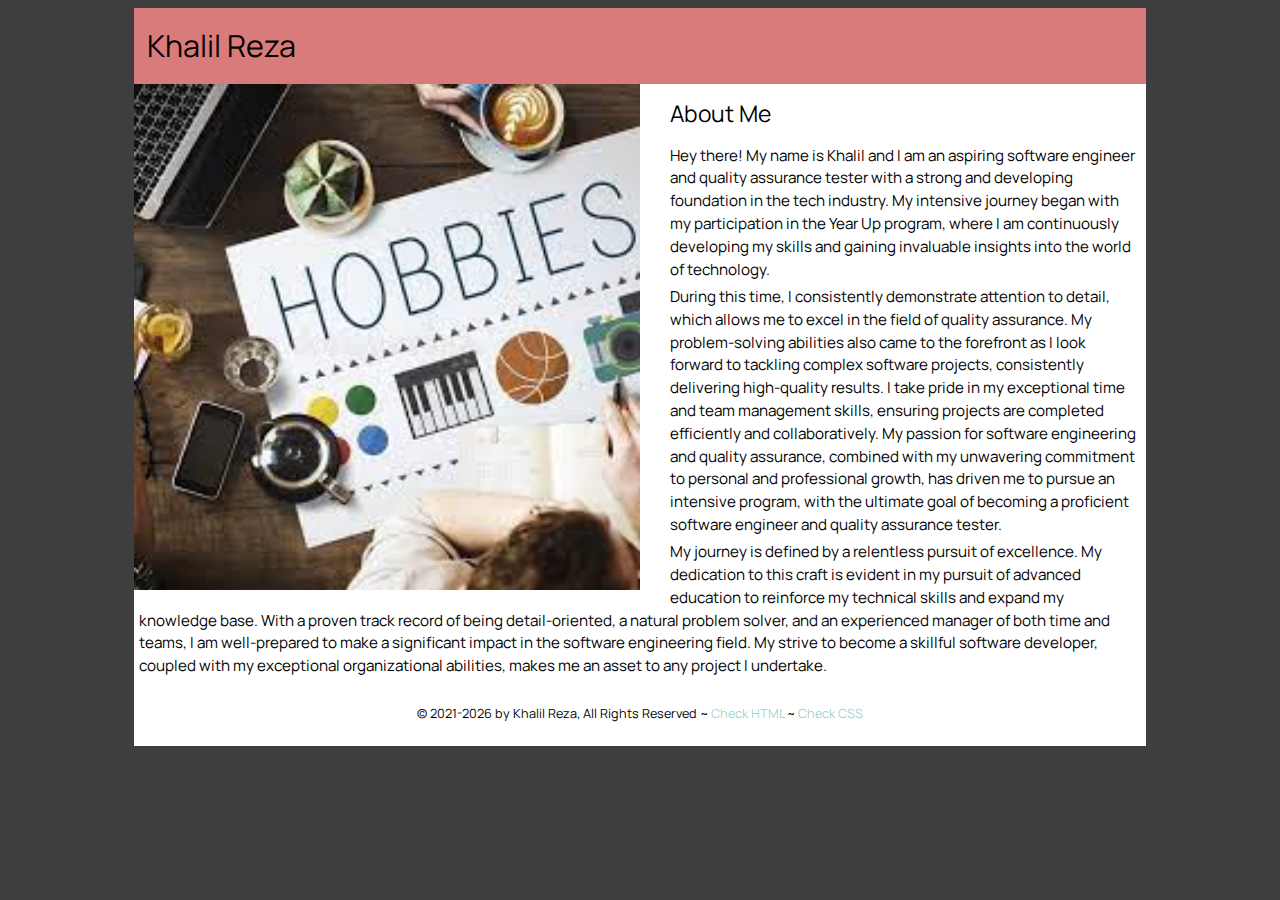
<file: GitHub Page.html>
<!DOCTYPE html>
<html lang="en">
 <head>
     <title>Khalil Reza</title>
  <meta charset="utf-8">
  <meta name="viewport" content="width=device-width">
  <link rel="stylesheet" href="css/main.css">
  <link rel="stylesheet" href="css/nav.css">
  <link rel="stylesheet" href="css/forms.css">
 </head>
 <body>
     <header>
     <h1 class="page-header">Khalil Reza</h1>
        <nav class="topnav" id="myTopnav">
            <a href="javascript:void(0);" class="icon" onclick="myFunction()">&#9776;</a>
        </nav>
     </header>
     
   <main class="wrapper">
        <picture class="profile">
            <source media="(min-width: 1200px)" srcset="images/desktop.jpg">
            <source media="(min-width: 501px)" srcset="images/tablet.jpg">
            <img src="images/phone.jpg" alt="That's me!">
        </picture>   
       <h2 class="subheader">About Me</h2>
       
        <p>Hey there! My name is Khalil and I am an aspiring software engineer and quality assurance tester with a strong and developing foundation in the tech industry. My intensive journey began with my participation in the Year Up program, where I am continuously developing my skills and gaining invaluable insights into the world of technology.<p>During this time, I consistently demonstrate attention to detail, which allows me to excel in the field of quality assurance. My problem-solving abilities also came to the forefront as I look forward to tackling complex software projects, consistently delivering high-quality results. I take pride in my exceptional time and team management skills, ensuring projects are completed efficiently and collaboratively. My passion for software engineering and quality assurance, combined with my unwavering commitment to personal and professional growth, has driven me to pursue an intensive program, with the ultimate goal of becoming a proficient software engineer and quality assurance tester.<p>My journey is defined by a relentless pursuit of excellence. My dedication to this craft is evident in my pursuit of advanced education to reinforce my technical skills and expand my knowledge base. With a proven track record of being detail-oriented, a natural problem solver, and an experienced manager of both time and teams, I am well-prepared to make a significant impact in the software engineering field. My strive to become a skillful software developer, coupled with my exceptional organizational abilities, makes me an asset to any project I undertake.<p>
             
        <p></p>
    
    <footer>
      <p><small>&copy; 2021-<span id="this-year"></span> by 
          Khalil Reza, All Rights Reserved ~ 
          <a id="html-checker" href="#" target="_blank">Check HTML</a> ~ 
          <a id="css-checker" href="#" target="_blank">Check CSS</a></small>
     </p>
    </footer>
  </main>
     
  <!-- Toggle between adding and removing the "responsive" class to topnav when the user clicks on the icon -->
    <script>
    //https://tinyurl.com/dynamic-html-checker
    document.getElementById("html-checker").setAttribute("href","https://validator.w3.org/nu/?doc=" + location.href);
      
    document.getElementById("css-checker").setAttribute("href","https://jigsaw.w3.org/css-validator/validator?uri=" + location.href); 
     
     //set current year in span with id of this-year
     let d = new Date(); let thisYear = d.getFullYear();
     document.getElementById("this-year").innerHTML = thisYear;
    
    //manages mobile nav 
    function myFunction() {
        var x = document.getElementById("myTopnav");
        if (x.className === "topnav") {
            x.className += " responsive";
        } else {
            x.className = "topnav";
        }
    }   
 </script>
     
 </body>
</html>
</file>
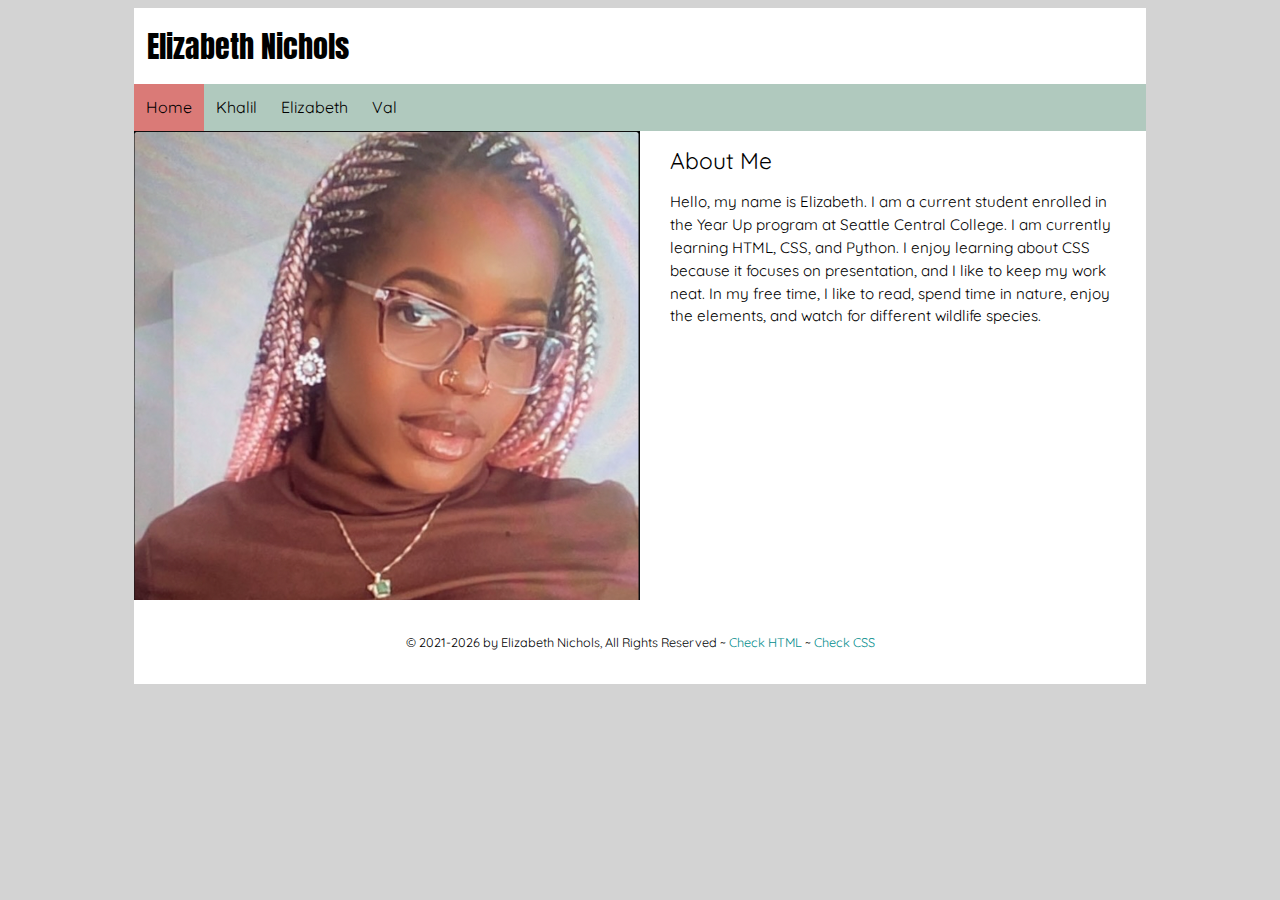
<file: Pages/Elizabeth.html>
<!DOCTYPE html>
<html lang="en">
 <head>
     <title>Elizabeth Nichols</title>
  <meta charset="utf-8">
  <meta name="viewport" content="width=device-width">
  <link rel="stylesheet" href="../css/main.css">
  <link rel="stylesheet" href="../css/nav.css">
  <link rel="stylesheet" href="../css/forms.css">
  <link rel="stylesheet" href="../css/style.css">
 </head>
 <body>
     <header>
            <h1 class="page-header">Elizabeth Nichols</h1> 
            <nav class="topnav" id="myTopnav">
                <a href="../index.html" class="active">Home</a>
                <a href="Khalil.html" target="_blank">Khalil</a>
                <a href="Elizabeth.html" target="_blank">Elizabeth</a>
                <a href="Val.html" target="_blank">Val</a>
    
                <a href="javascript:void(0);" class="icon" onclick="myFunction()">&#9776;</a>
            </nav>
     </header> 
     
   <main class="wrapper">
        <picture class="profile">
            <source media="(min-width: 1200px)" srcset="../images/Elizabeth.png">
            <source media="(min-width: 501px)" srcset="../images/Elizabeth.png">
            <img src="../images/Elizabeth.png" alt="That's me!">
        </picture>   
       <h2 class="subheader">About Me</h2>
       
       <p>Hello, my name is Elizabeth. I am a current student enrolled in the Year Up program at Seattle Central College. I am currently learning HTML, CSS, and Python. I enjoy learning about CSS because it focuses on presentation, and I like to keep my work neat. In my free time, I like to read, spend time in nature, enjoy the elements, and watch for different wildlife species. </p>
     
    <footer>
      <p><small>&copy; 2021-<span id="this-year"></span> by Elizabeth Nichols,
         All Rights Reserved ~ 
          <a id="html-checker" href="#" target="_blank">Check HTML</a> ~ 
          <a id="css-checker" href="#" target="_blank">Check CSS</a></small>
     </p>
    </footer>
  </main>
     
  <!-- Toggle between adding and removing the "responsive" class to topnav when the user clicks on the icon -->
    <script>
    //https://tinyurl.com/dynamic-html-checker
    document.getElementById("html-checker").setAttribute("href","https://validator.w3.org/nu/?doc=" + location.href);
      
    document.getElementById("css-checker").setAttribute("href","https://jigsaw.w3.org/css-validator/validator?uri=" + location.href); 
     
     //set current year in span with id of this-year
     let d = new Date(); let thisYear = d.getFullYear();
     document.getElementById("this-year").innerHTML = thisYear;
    
    //manages mobile nav 
    function myFunction() {
        var x = document.getElementById("myTopnav");
        if (x.className === "topnav") {
            x.className += " responsive";
        } else {
            x.className = "topnav";
        }
    }   
 </script>
     
 </body>
</html>
</file>
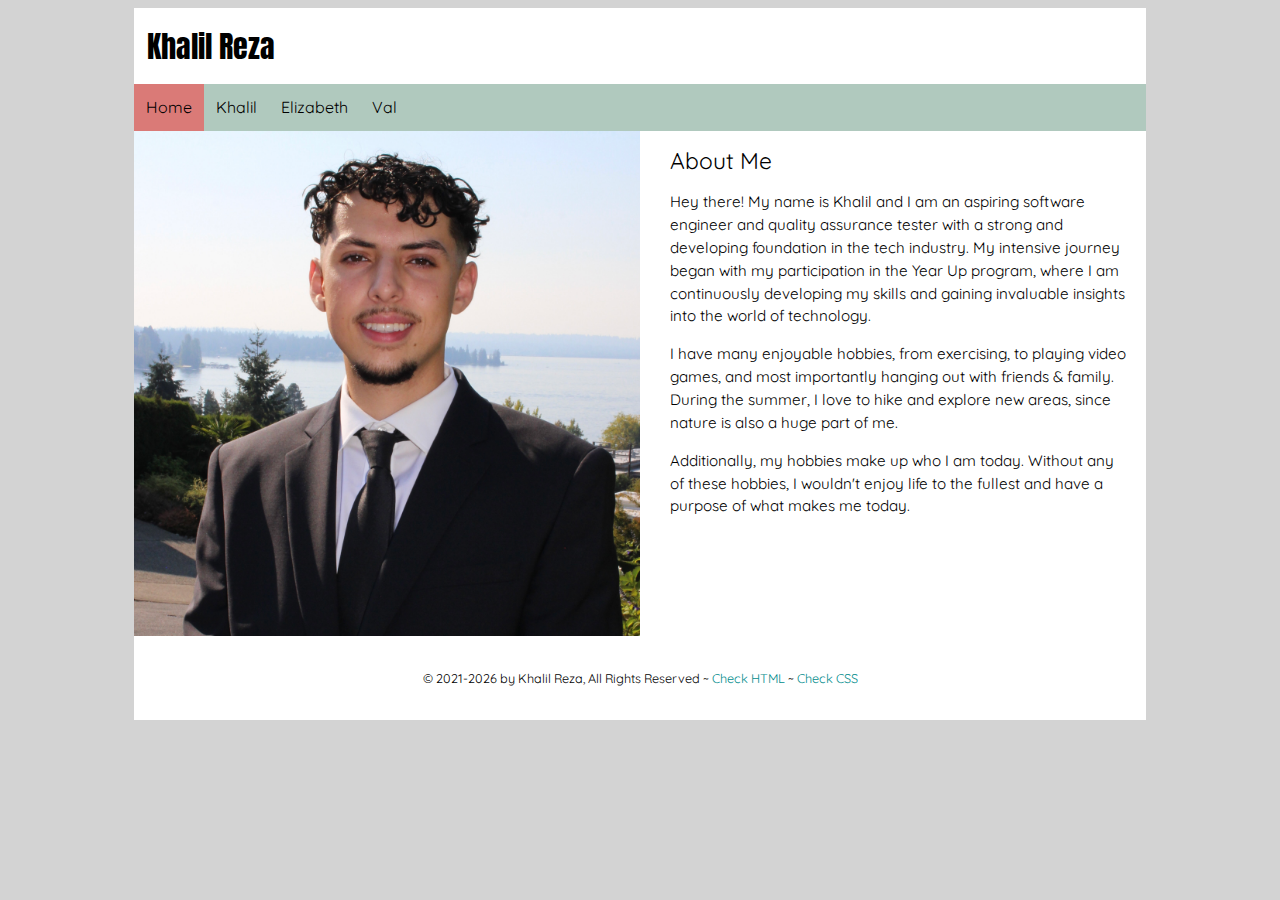
<file: Pages/Khalil.html>
<!DOCTYPE html>
<html lang="en">
 <head>
     <title>Khalil Reza</title>
  <meta charset="utf-8">
  <meta name="viewport" content="width=device-width">
  <link rel="stylesheet" href="../css/main.css">
  <link rel="stylesheet" href="../css/nav.css">
  <link rel="stylesheet" href="../css/forms.css">
  <link rel="stylesheet" href="../css/style.css">
 </head>
 <body>
     <header>
     <h1 class="page-header">Khalil Reza</h1>
     <nav class="topnav" id="myTopnav">
        <a href="../index.html" class="active">Home</a>
        <a href="Khalil.html" target="_blank">Khalil</a>
        <a href="Elizabeth.html" target="_blank">Elizabeth</a>
        <a href="Val.html" target="_blank">Val</a>

        <a href="javascript:void(0);" class="icon" onclick="myFunction()">&#9776;</a>
    </nav>
     </header>
     
   <main class="wrapper">
        <picture class="profile">
            <source media="(min-width: 1200px)" srcset="../images/Khalil.jpeg">
            <source media="(min-width: 501px)" srcset="../images/Khalil.jpeg">
            <img src="../images/Khalil.jpeg" alt="That's me!">
        </picture>   
       <h2 class="subheader">About Me</h2>
       
        <p>Hey there! My name is Khalil and I am an aspiring software engineer and quality assurance tester with a strong and developing foundation in the tech industry. My intensive journey began with my participation in the Year Up program, where I am continuously developing my skills and gaining invaluable insights into the world of technology.<p>I have many enjoyable hobbies, from exercising, to playing video games, and most importantly hanging out with friends & family. During the summer, I love to hike and explore new areas, since nature is also a huge part of me.<p>Additionally, my hobbies make up who I am today. Without any of these hobbies, I wouldn't enjoy life to the fullest and have a purpose of what makes me today.<p>
             
        <p></p>
    
    <footer>
      <p><small>&copy; 2021-<span id="this-year"></span> by 
          Khalil Reza, All Rights Reserved ~ 
          <a id="html-checker" href="#" target="_blank">Check HTML</a> ~ 
          <a id="css-checker" href="#" target="_blank">Check CSS</a></small>
     </p>
    </footer>
  </main>
     
  <!-- Toggle between adding and removing the "responsive" class to topnav when the user clicks on the icon -->
    <script>
    //https://tinyurl.com/dynamic-html-checker
    document.getElementById("html-checker").setAttribute("href","https://validator.w3.org/nu/?doc=" + location.href);
      
    document.getElementById("css-checker").setAttribute("href","https://jigsaw.w3.org/css-validator/validator?uri=" + location.href); 
     
     //set current year in span with id of this-year
     let d = new Date(); let thisYear = d.getFullYear();
     document.getElementById("this-year").innerHTML = thisYear;
    
    //manages mobile nav 
    function myFunction() {
        var x = document.getElementById("myTopnav");
        if (x.className === "topnav") {
            x.className += " responsive";
        } else {
            x.className = "topnav";
        }
    }   
 </script>
     
 </body>
</html>
</file>
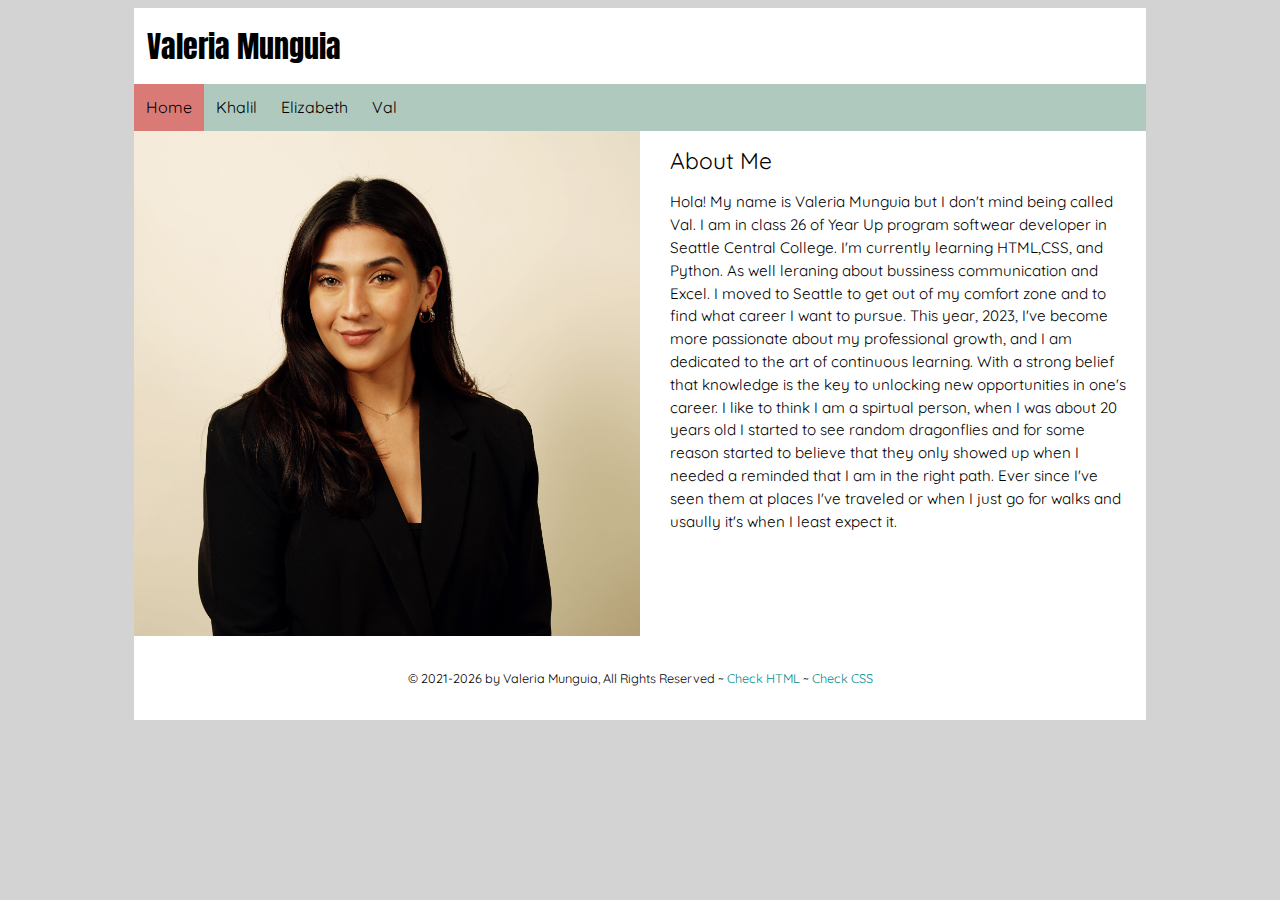
<file: Pages/Val.html>
<!DOCTYPE html>
<html lang="en">
 <head>
     <title>Valeria Munugia</title>
  <meta charset="utf-8">
  <meta name="viewport" content="width=device-width">
  <link rel="stylesheet" href="../css/main.css">
  <link rel="stylesheet" href="../css/nav.css">
  <link rel="stylesheet" href="../css/forms.css">
  <link rel="stylesheet" href="../css/style.css">
 </head>
 <body>
     <header>
     <h1 Class="page-header">Valeria Munguia</h1>
     <nav class="topnav" id="myTopnav">
        <a href="../index.html" class="active">Home</a>
        <a href="Khalil.html" target="_blank">Khalil</a>
        <a href="Elizabeth.html" target="_blank">Elizabeth</a>
        <a href="Val.html" target="_blank">Val</a>

        <a href="javascript:void(0);" class="icon" onclick="myFunction()">&#9776;</a>
    </nav>
     </header>
     
   <main class="wrapper">
        <picture class="profile">
            <source media="(min-width: 1200px)" srcset="../images/Val.jpg">
            <source media="(min-width: 501px)" srcset="../images/Val.jpg">
            <img src="../images/Val.jpg" alt="That's me!">
        </picture>   
       <h2 class="subheader">About Me</h2>
       
       <p>Hola! My name is Valeria Munguia but I don't mind being called Val. I am in class 26 of Year Up program softwear developer in Seattle Central College. I'm currently learning HTML,CSS, and Python. As well leraning about bussiness communication and Excel. 

        I moved to Seattle to get out of my comfort zone and to find what career I want to pursue. This year, 2023, I've become more passionate about my professional growth, and I am dedicated to the art of continuous learning. With a strong belief that knowledge is the key to unlocking new opportunities in one's career.
        
        I like to think I am a spirtual person, when I was about 20 years old I started to see random dragonflies and for some reason started to believe that they only showed up when I needed a reminded that I am in the right path. Ever since I've seen them at places I've traveled or when I just go for walks and usaully it's when I least expect it. 


       </p>
     
    <footer>
      <p><small>&copy; 2021-<span id="this-year"></span> by 
          Valeria Munguia, All Rights Reserved ~ 
          <a id="html-checker" href="#" target="_blank">Check HTML</a> ~ 
          <a id="css-checker" href="#" target="_blank">Check CSS</a></small>
     </p>
    </footer>
  </main>
     
  <!-- Toggle between adding and removing the "responsive" class to topnav when the user clicks on the icon -->
    <script>
    //https://tinyurl.com/dynamic-html-checker
    document.getElementById("html-checker").setAttribute("href","https://validator.w3.org/nu/?doc=" + location.href);
      
    document.getElementById("css-checker").setAttribute("href","https://jigsaw.w3.org/css-validator/validator?uri=" + location.href); 
     
     //set current year in span with id of this-year
     let d = new Date(); let thisYear = d.getFullYear();
     document.getElementById("this-year").innerHTML = thisYear;
    
    //manages mobile nav 
    function myFunction() {
        var x = document.getElementById("myTopnav");
        if (x.className === "topnav") {
            x.className += " responsive";
        } else {
            x.className = "topnav";
        }
    }   
 </script>
     
 </body>
</html>
</file>
<file: css/main.css>
/* Global rules */

/* @import url('https://fonts.googleapis.com/css2?family=BioRhyme:wght@600;700&family=Chivo:ital,wght@1,200&display=swap'); */
@import url('https://fonts.googleapis.com/css2?family=Anton&family=Manrope:wght@200..800&display=swap');


html {
    background-color: #3f3e3e;

    font-family: 'Manrope', serif;
    font-size: 0.95em;
    line-height: 1.5em;
}

::selection {
    color: #0000002c; 
    background:#F2F1EF;
}

h1 {
    font-weight: normal;
    margin: auto;
    background: #da7b7b;
    line-height: 2.5em;
}

main.wrapper {
    background-color: rgb(255, 255, 255);
    overflow: auto;
}

p {
    margin: .3em; /* Top Right Bottom Left (TRBL) */
}
/* Hover */
.hobbies-header:hover, .about-section:hover {
    background: rgb(112, 112, 232); /* neutral-750 */
  }
  
  /* Disabled */
  .hobbies-header:disabled {
    opacity: 0.8;
  }
  #coverimage {
    opacity: 0; /* Initially set opacity to 0 /
    transition: opacity 0.5s ease; / Fallback for CSS animation */
}
/* Fade in/out animation */
#coverimage {
    opacity: 0; /* Initially set opacity to 0 /
    transition: opacity 0.5s ease; / Fallback for CSS animation */
}

.fade-in {
    animation: fadeInAnimation 1s ease forwards;
}

@keyframes fadeInAnimation {
    from {
        opacity: 0;
    }
    to {
        opacity: 1;
    }
}
#coverimage {
  animation: fadeInOut 4s infinite;
  -webkit-animation: fadeInOut 4s infinite;
  -moz-animation: fadeInOut 4s infinite;
  -o-animation: fadeInOut 4s infinite;
  -ms-animation: fadeInOut 4s infinite;
}

@keyframes fadeInOut {
  0%, 100% {
    opacity: 0;
  }
  50% {
    opacity: 1;
  }
}

@-moz-keyframes fadeInOut {
  0%, 100% {
    opacity: 0;
  }
  50% {
    opacity: 1;
  }
}

@-webkit-keyframes fadeInOut {
  0%, 100% {
    opacity: 0;
  }
  50% {
    opacity: 1;
  }
}

@-o-keyframes fadeInOut {
  0%, 100% {
    opacity: 0;
  }
  50% {
    opacity: 1;
  }
}

@-ms-keyframes fadeInOut {
  0%, 100% {
    opacity: 0;
  }
  50% {
    opacity: 1;
  }
}

h2,h3 {
    font-weight: normal;
    margin-left: 1em;
    line-height: 1em;
}

a {
    color:rgba(0, 139, 139, 0.412);
    text-decoration: none;
}

a:hover {
    color: rgba(245, 245, 245, 0.674);
    background-color: rgb(0, 139, 95);
    text-decoration: none;
}

footer {
    clear: both;
    text-align: center;
    padding: 1em;
}

/* Responsive rules */

/* DESKTOP */
@media all and (min-width:1200px) {
    main.wrapper {
        width: 80%;
        margin: auto;
    }
    
    h1 {
        width: 79%;
        padding-left: 1%;
    }
    
    picture.profile img {
        width: 50%;
        float: left;
        margin-right: 2em;
    }
    
}
.hobbies{
    display:flex;
    justify-content: space-around;
}
.hobbies img{
    width:  200px;
    height: 200px;
    object-fit: cover;
}
.hobbies-header{
    display:block; 
    width: 100%; 
    clear:both; 
    text-align: center;
    font-size: large;
    padding: 1.5em 0;
}
.card{
    text-align: center;
}

.about-section{
    display:flex;
    flex-direction:column;
}

/* TABLET */
@media all and (min-width:501px) and (max-width:1199px) {
    main.wrapper {
        width: 90%;
        margin: auto;
    }
    
    h1 {
        width: 89%;
        padding-left: 1%;
    }
    
    .hobbies img{
        width:  150px;
        height: 150px;
        object-fit: cover;
    }

    picture.profile img {
        width: 50%;
        float: right;
        margin-left: 1em;
    }

}

/* PHONE */
@media all and (max-width:500px) {
    main.wrapper {
        width: 100%;
    }
    
    h1 {
        width: 99%;
        padding-left: 1%;
    }
    
    .hobbies img{
        width:  100px;
        height: 100px;
        object-fit: cover;
    }

    picture.profile img {
        width: 100%;
    }
    
}
</file>
<file: css/nav.css>
/* Global rules */
.topnav {
  margin: auto;
  background-color: rgb(176, 201, 190);
  /*background-color: #da7b7b;*/
  overflow: auto;
}

.topnav a {
  float: left;
  display: block;
  color: rgb(0, 0, 0);
  text-align: center;
  padding: 12px 12px;
  text-decoration: none;
  text-transform: capitalize;
  font-size: 16px;
}

.topnav a.hover,
.active {
  background-color: rgba(230, 99, 99, 0.774);
}

.topnav .icon {
  display: none;
}

/* Responsive rules - apply when screen width is less than 1200px */

@media screen and (max-width: 1199px) {
  .topnav a:not(:first-child) {
    display: none;
  }

  .topnav a.icon {
    float: right;
    display: block;
  }

  .topnav.responsive {
    position: relative;
  }

  .topnav.responsive a {
    float: none;
    display: block;
    text-align: left;
  }

  .topnav.responsive a.icon {
    position: absolute;
    right: 0;
    top: 0;
  }
}

/* DESKTOP */
@media all and (min-width: 1200px) {
  .topnav {
    width: 80%;
  }
}

/* TABLET */
@media all and (min-width: 501px) and (max-width: 1199px) {
  .topnav {
    width: 90%;
  }
}

/* PHONE */
@media all and (max-width: 500px) {
  .topnav {
    width: 100%;
  }
}
</file>
<file: css/forms.css>
form>div {
    margin:1em; /*Top Right Bottom Left*/
}


/* keeps form from bunching up to left */
@media all and (min-width:501px){
    div.wrapper form{
        margin-left:22.8px;
    }
}

/* start reCAPTCHA styles */
		
/* writes to small text above reCAPTCHA upon failure */
.dateFeedback{
    font-style:italic;
    font-size:70%;
    font-weight:bold;
    color:rgb(255, 136, 0);
}

input:required {
      border: 1px solid rgb(255, 145, 0);
}

input:optional, textarea:optional {
     background-color:#f1f1f1d3;
     border:1px solid #f0dddd;
}

input[type="submit"], input[type="button"] {
  background-color: #aba2a2;
  border-radius: 4px;
  border: solid 1px #cdb6b6;
  padding: 0.3em 0.5em;
}

fieldset {
  border: 1px solid #c0aaaa;
  max-width: 350px;
}

legend {
  margin-left: 0.5em;
  padding: 0.2em 0.5em;
  border-left: 1px solid #e4cbcb;
  border-right: 1px solid #dfcaca;
}

/* end reCAPTCHA styles */
</file>
<file: css/style.css>
/* Global rules */

@import url('https://fonts.googleapis.com/css?family=Quicksand');
@import url('https://fonts.googleapis.com/css2?family=Anton&display=swap');

html {
    background-color: lightgray;
    font-family: 'Quicksand', sans-serif;
    font-size: 0.95em;
    line-height: 1.5em;
}

::selection {
    color: #000; 
    background: #ff0;
}

h1 {
    font-weight: normal;
    margin: auto;
    background: #fff;
    line-height: 2.5em;
}

h1.page-header{
    font-family: 'Anton', sans-serif;
}

main.wrapper {
    background-color: white;
    overflow: auto;
}

p {
    margin: 1em; /* Top Right Bottom Left (TRBL) */
}

h2,h3 {
    font-weight: normal;
    margin-left: 1em;
    line-height: 1em;
}

a {
    color:darkcyan;
    text-decoration: none;
}

a:hover {
    color: whitesmoke;
    background-color: darkcyan;
    text-decoration: none;
}

footer {
    clear: both;
    text-align: center;
    padding: 1em;
}

/* Responsive rules */

/* DESKTOP */
@media all and (min-width:1200px) {
    main.wrapper {
        width: 80%;
        margin: auto;
    }
    
    h1 {
        width: 79%;
        padding-left: 1%;
    }
    
    picture.profile img {
        width: 50%;
        float: left;
        margin-right: 2em;
    }
    
}

/* TABLET */
@media all and (min-width:501px) and (max-width:1199px) {
    main.wrapper {
        width: 90%;
        margin: auto;
    }
    
    h1 {
        width: 89%;
        padding-left: 1%;
    }
    
    picture.profile img {
        width: 50%;
        float: right;
        margin-left: 1em;
    }

}

/* PHONE */
@media all and (max-width:500px) {
    main.wrapper {
        width: 100%;
    }
    
    h1 {
        width: 99%;
        padding-left: 1%;
    }
    
    picture.profile img {
        width: 100%;
    }
    
}
</file>
